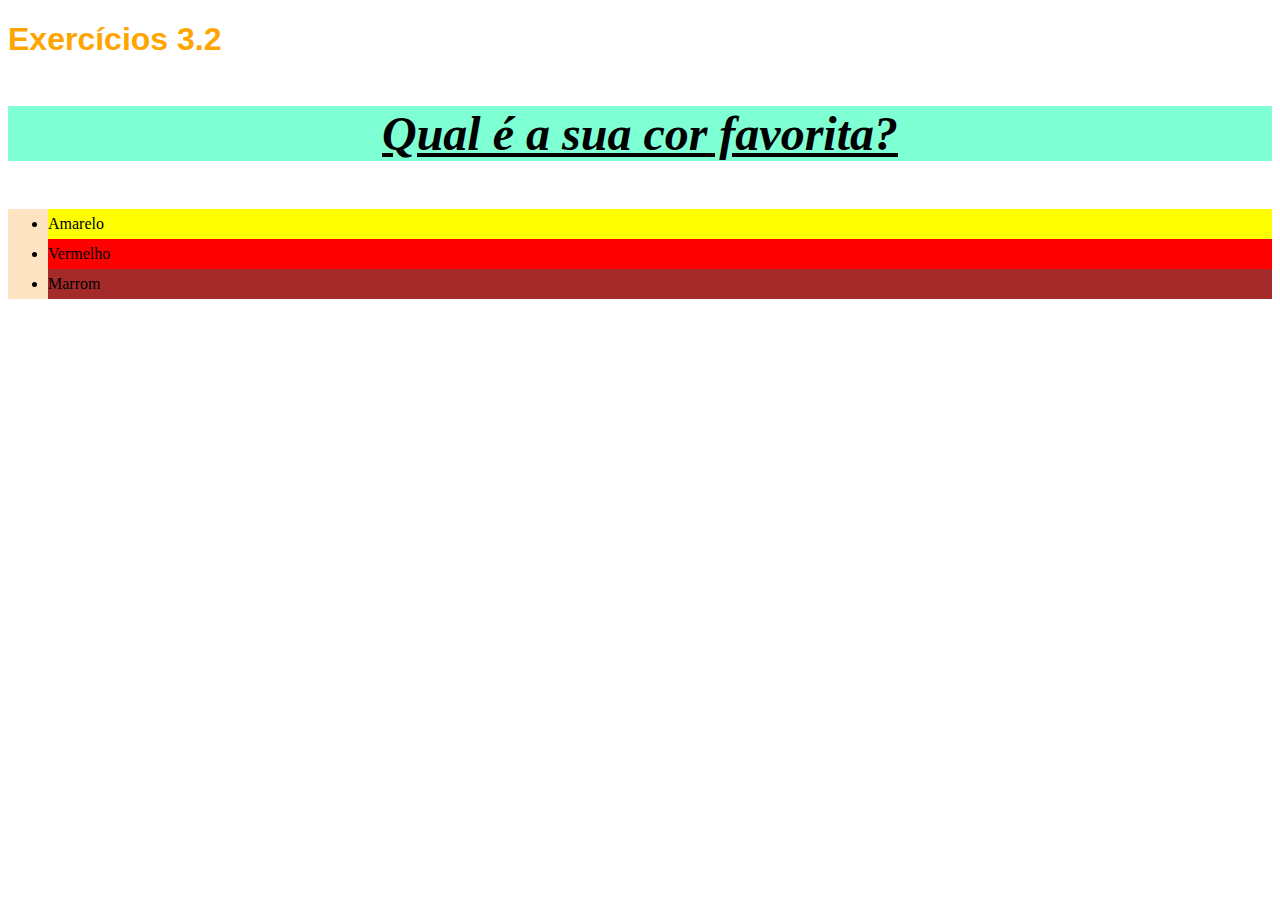
<file: fundamentos/bloco-03-introducao-a-html-e-css/dia-02-html-e-css-primeiros-passos-em-css/index.html>
<!DOCTYPE html>
<html lang="pt-br">
  <head>
    <meta charset="UTF-8">
    <title>HTML</title>
    <style>

        h1 {
            font-family: sans-serif;
            size: 65px;
            color: orange
        }

        #Lista {
            background-color: bisque;
            line-height: 30px;
        }

        .List-Paragraph-Style {
            background-color: aquamarine;
        }

        p {
            font-size: 3em;
            font-weight: 600;
            font-style: italic;
            text-align: center;
            text-decoration: underline;
        }

        body {
            font-size: 16px;
        }

        #item1 {
            background-color: yellow;
        }
        #item2 {
            background-color: red;
        }
        #item3 {
            background-color: brown;
        }
        
    </style>
  </head>
  <body>
    <h1>Exercícios 3.2</h1>
    <p class="List-Paragraph-Style">Qual é a sua cor favorita?</p>
    <ul id="Lista" class="List-Paragraph-Style">
      <li id="item1">Amarelo</li>
      <li id="item2">Vermelho</li>
      <li id="item3">Marrom</li>
    </ul>
  </body>
</html>
</file>
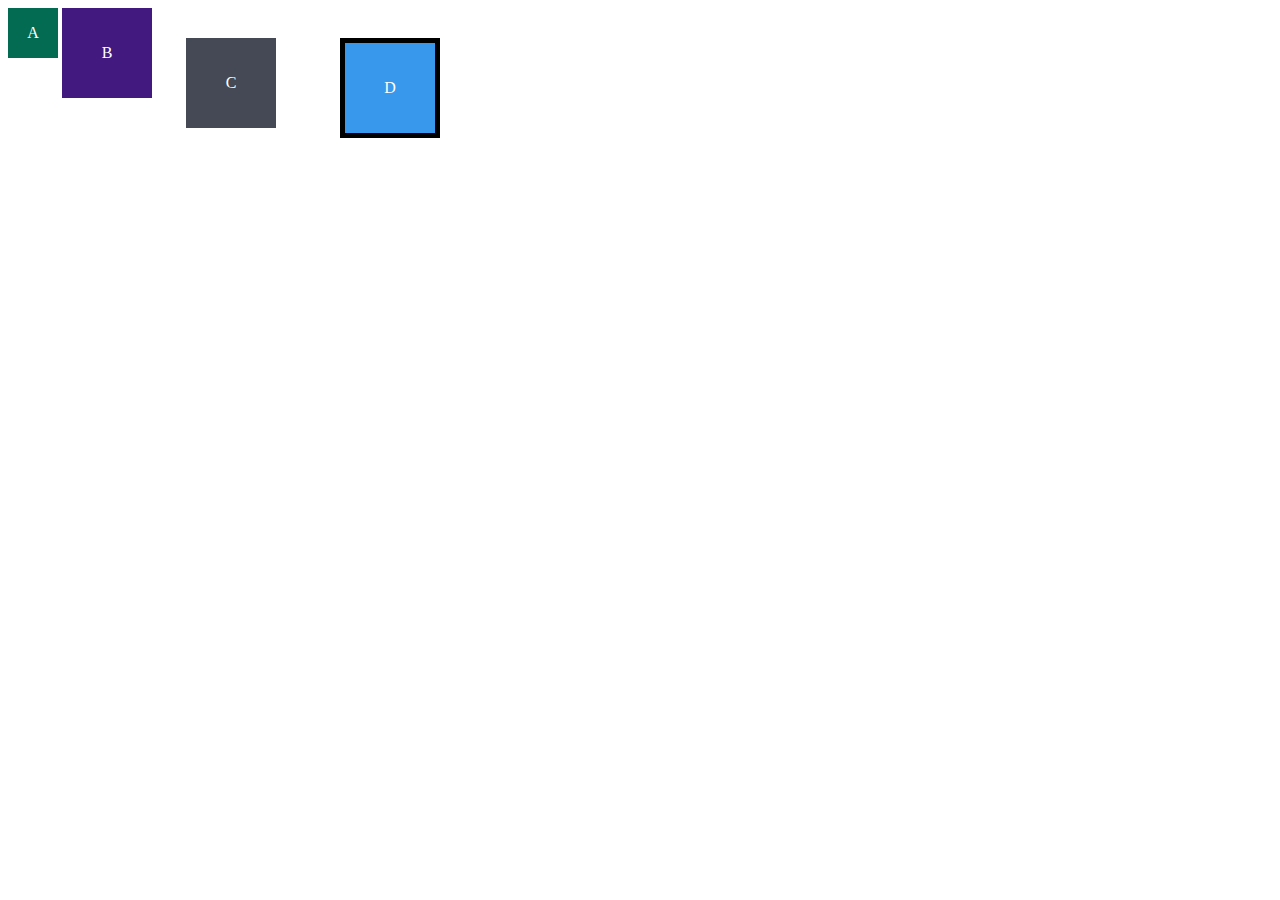
<file: fundamentos/bloco-03-introducao-a-html-e-css/dia-03-html-e-css-seletores-e-posicionamento/index.html>
<!DOCTYPE html>
<html lang="en">
<head>
  <meta charset="UTF-8">
  <meta name="viewport" content="width=device-width, initial-scale=1.0">
  <title>Exercício de Fixação: box model</title>
  <link rel="stylesheet" href="style.css">
</head>
<body>
  <div class="caixa width-and-height" style="background: #036b52">A</div>
  <div class="caixa width-and-height padding" style="background: #41197f;">B</div>
  <div class="caixa width-and-height padding margin" style="background: #444955">C</div>
  <div class="caixa width-and-height padding margin border" style="background: #3898EC">D</div>
</body>
</html>
</file>
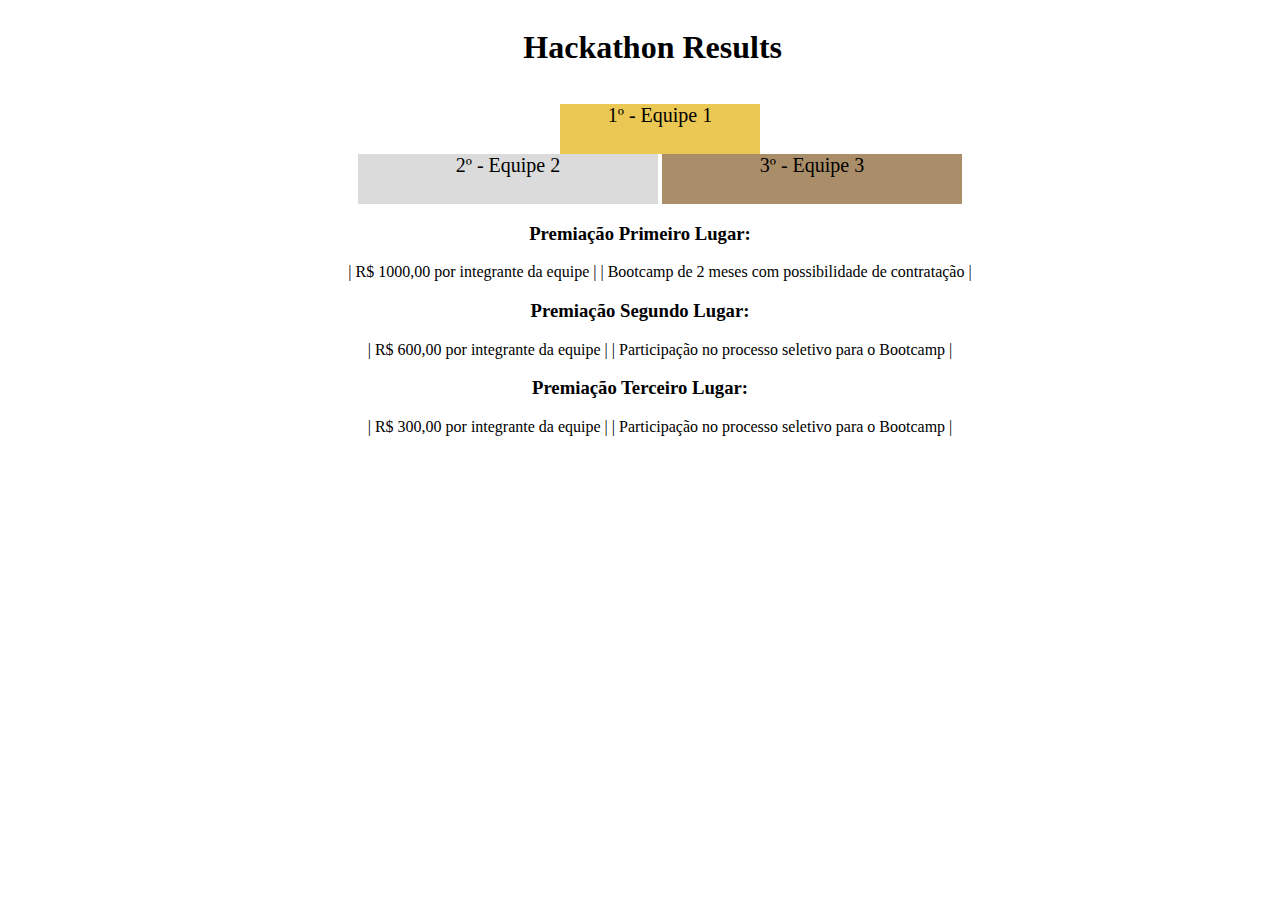
<file: fundamentos/bloco-03-introducao-a-html-e-css/dia-4-html-semantico/index.html>
<!DOCTYPE html>
<html lang="pt">
  <head>
    <meta charset="UTF-8">
    <meta name="viewport" content="width=device-width, initial-scale=1.0">
    <title>Ranking</title>
    <link rel="stylesheet" href="style.css">
  </head>
  <body>
    <header>
      <h1>Hackathon Results</h1>
    </header>
    <section>
      <ul>
        <li class="first">1º - Equipe 1</li>
        <li class="second">2º - Equipe 2</li>
        <li class="third">3º - Equipe 3</li>
      </ul>
    </section>
    <section>
      <h3>Premiação Primeiro Lugar:</h3>
      <ul>
        <li class="premiacao">| R$ 1000,00 por integrante da equipe |</li>
        <li class="premiacao">| Bootcamp de 2 meses com possibilidade de contratação |</li>
      </ul>
      <h3>Premiação Segundo Lugar:</h3>
      <ul>
        <li class="premiacao">| R$ 600,00 por integrante da equipe |</li>
        <li class="premiacao">| Participação no processo seletivo para o Bootcamp |</li>
      </ul>
      <h3>Premiação Terceiro Lugar:</h3>
      <ul>
        <li class="premiacao">| R$ 300,00 por integrante da equipe |</li>
        <li class="premiacao">| Participação no processo seletivo para o Bootcamp |</li>
      </ul>
    </section>
  </body>
</html>
</file>
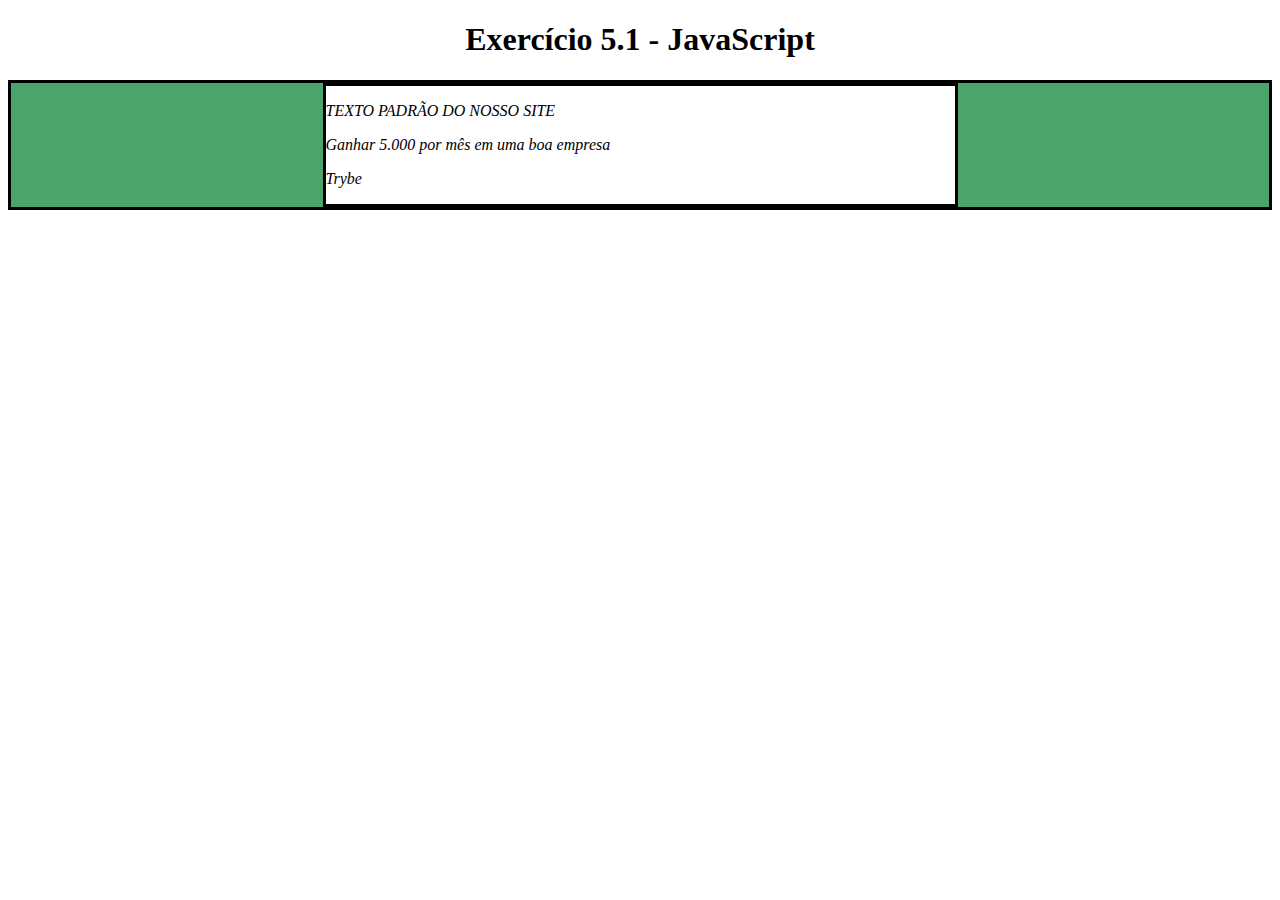
<file: fundamentos/bloco-5-javascript-dom-eventos-e-web-storage/dia-1-javascript-dom-e-seletores/index.html>
<!DOCTYPE html>
<html>
  <head>
    <meta charset="UTF-8" />
    <meta name="viewport" content="width=device-width" />
    <link rel="stylesheet" href="style.css">
    <title>Exercício 5.1</title>
  </head>
  <body>
    <header> 
      <h1 class="title">Exercício 5.1 - JavaEscripito </h1>
    </header>    
    <main class="main-content">
      <section class="center-content">
        <p>Texto padrão do nosso site</p>
        <p>-----</p>
        <p>Trybe</p>
      </section>
    </main>
    <script src="script.js">
        /*
        Aqui você vai modificar os elementos já existentes utilizando apenas as funções:
        - document.getElementById()
        - document.getElementsByClassName()
        - document.getElementsByTagName()
 Crie e execute uma função que mude o texto na tag `<p>-----</p>`, para uma descrição de como você se vê daqui a 2 anos. (Não gaste tempo pensando no texto e sim realizando o exercício)
 Crie e execute uma função que mude a cor do quadrado amarelo para o verde da Trybe (rgb(76,164,109)).
 Crie e execute uma função que mude a cor do quadrado vermelho para branco.
 Crie e execute uma função que corrija o texto da tag <h1>.
 Crie e execute uma função que modifique todo o texto da tag <p> para maiúsculo.
 Crie e execute uma função que exiba o conteúdo de todas as tags <p> no console.
        */
    </script>
  </body>
</html>
</file>
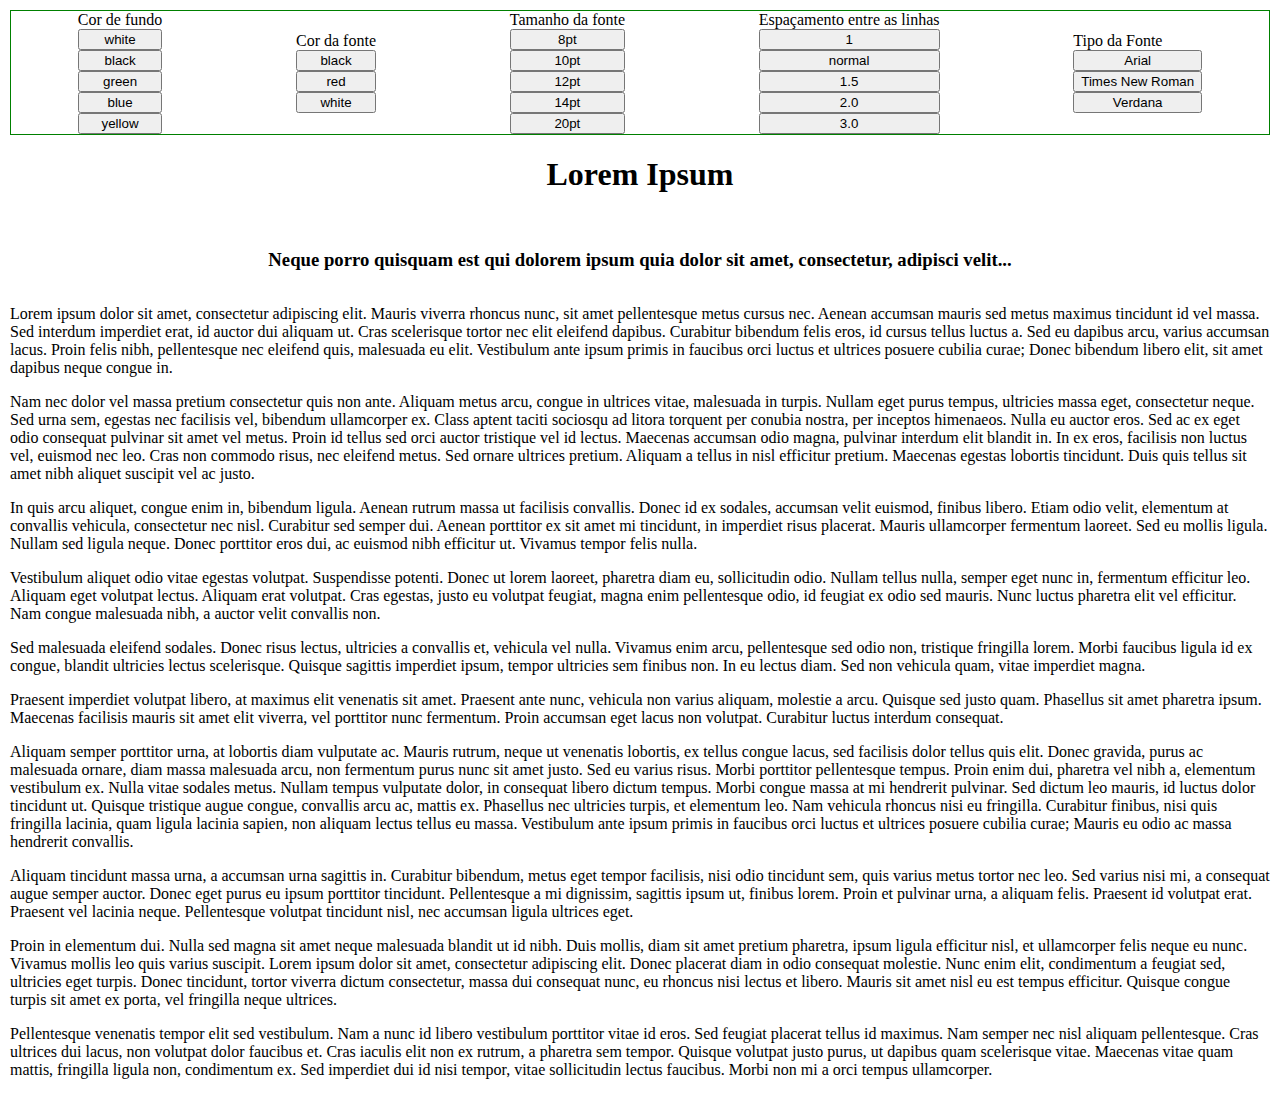
<file: fundamentos/bloco-5-javascript-dom-eventos-e-web-storage/dia-4-javascript-web-storage/index.html>
<!DOCTYPE html>
<html lang="pt-br">
  <head>
    <meta charset="UTF-8"/>
    <meta name="viewport" content="width=device-width, initial-scale=1.0">
    <meta http-equiv="X-UA-Compatible" content="ie=edge">
    <title>Leitor</title>
    <link rel="stylesheet" href="style.css">
    <script src="script.js"></script>
  </head>
  <body>
    <section class="preferences">
      <section id="background-color" class="options">
        <span>Cor de fundo</span>
        <button>white</button>
        <button>black</button>
        <button>green</button>
        <button>blue</button>
        <button>yellow</button>
      </section>
      <section id="font-color" class="options">
        <span>Cor da fonte</span>
        <button>black</button>
        <button>red</button>
        <button>white</button>
      </section>
      <section id="font-size" class="options">
        <span>Tamanho da fonte</span>
        <button>8pt</button>
        <button>10pt</button>
        <button>12pt</button>
        <button>14pt</button>
        <button>20pt</button>
      </section>
      <section id="line-height" class="options">
        <span>Espaçamento entre as linhas</span>
        <button>1</button>
        <button>normal</button>
        <button>1.5</button>
        <button>2.0</button>
        <button>3.0</button>
      </section>
      <section id="font-family" class="options">
        <span>Tipo da Fonte</span>
        <button>Arial</button>
        <button>Times New Roman</button>
        <button>Verdana</button>
      </section>
    </section>
    <main>
      <section class="title">
        <h1>Lorem Ipsum</h1>
      </section>
      <section class="description">
        <h3>Neque porro quisquam est qui dolorem ipsum quia dolor sit amet, consectetur, adipisci velit...</h3>
      </section>
      <article class="content">
        <p class="paragraph">
          Lorem ipsum dolor sit amet, consectetur adipiscing elit. Mauris viverra rhoncus nunc, sit amet pellentesque metus cursus nec. Aenean accumsan mauris sed metus maximus tincidunt id vel massa. Sed interdum imperdiet erat, id auctor dui aliquam ut. Cras scelerisque tortor nec elit eleifend dapibus. Curabitur bibendum felis eros, id cursus tellus luctus a. Sed eu dapibus arcu, varius accumsan lacus. Proin felis nibh, pellentesque nec eleifend quis, malesuada eu elit. Vestibulum ante ipsum primis in faucibus orci luctus et ultrices posuere cubilia curae; Donec bibendum libero elit, sit amet dapibus neque congue in.
        </p>
        <p class="paragraph">
          Nam nec dolor vel massa pretium consectetur quis non ante. Aliquam metus arcu, congue in ultrices vitae, malesuada in turpis. Nullam eget purus tempus, ultricies massa eget, consectetur neque. Sed urna sem, egestas nec facilisis vel, bibendum ullamcorper ex. Class aptent taciti sociosqu ad litora torquent per conubia nostra, per inceptos himenaeos. Nulla eu auctor eros. Sed ac ex eget odio consequat pulvinar sit amet vel metus. Proin id tellus sed orci auctor tristique vel id lectus. Maecenas accumsan odio magna, pulvinar interdum elit blandit in. In ex eros, facilisis non luctus vel, euismod nec leo. Cras non commodo risus, nec eleifend metus. Sed ornare ultrices pretium. Aliquam a tellus in nisl efficitur pretium. Maecenas egestas lobortis tincidunt. Duis quis tellus sit amet nibh aliquet suscipit vel ac justo.
        </p>
        <p class="paragraph">
          In quis arcu aliquet, congue enim in, bibendum ligula. Aenean rutrum massa ut facilisis convallis. Donec id ex sodales, accumsan velit euismod, finibus libero. Etiam odio velit, elementum at convallis vehicula, consectetur nec nisl. Curabitur sed semper dui. Aenean porttitor ex sit amet mi tincidunt, in imperdiet risus placerat. Mauris ullamcorper fermentum laoreet. Sed eu mollis ligula. Nullam sed ligula neque. Donec porttitor eros dui, ac euismod nibh efficitur ut. Vivamus tempor felis nulla.          
        </p>
        <p class="paragraph">
          Vestibulum aliquet odio vitae egestas volutpat. Suspendisse potenti. Donec ut lorem laoreet, pharetra diam eu, sollicitudin odio. Nullam tellus nulla, semper eget nunc in, fermentum efficitur leo. Aliquam eget volutpat lectus. Aliquam erat volutpat. Cras egestas, justo eu volutpat feugiat, magna enim pellentesque odio, id feugiat ex odio sed mauris. Nunc luctus pharetra elit vel efficitur. Nam congue malesuada nibh, a auctor velit convallis non.          
        </p>
        <p class="paragraph">
          Sed malesuada eleifend sodales. Donec risus lectus, ultricies a convallis et, vehicula vel nulla. Vivamus enim arcu, pellentesque sed odio non, tristique fringilla lorem. Morbi faucibus ligula id ex congue, blandit ultricies lectus scelerisque. Quisque sagittis imperdiet ipsum, tempor ultricies sem finibus non. In eu lectus diam. Sed non vehicula quam, vitae imperdiet magna.          
        </p>
        <p class="paragraph">
          Praesent imperdiet volutpat libero, at maximus elit venenatis sit amet. Praesent ante nunc, vehicula non varius aliquam, molestie a arcu. Quisque sed justo quam. Phasellus sit amet pharetra ipsum. Maecenas facilisis mauris sit amet elit viverra, vel porttitor nunc fermentum. Proin accumsan eget lacus non volutpat. Curabitur luctus interdum consequat.          
        </p>
        <p class="paragraph">
          Aliquam semper porttitor urna, at lobortis diam vulputate ac. Mauris rutrum, neque ut venenatis lobortis, ex tellus congue lacus, sed facilisis dolor tellus quis elit. Donec gravida, purus ac malesuada ornare, diam massa malesuada arcu, non fermentum purus nunc sit amet justo. Sed eu varius risus. Morbi porttitor pellentesque tempus. Proin enim dui, pharetra vel nibh a, elementum vestibulum ex. Nulla vitae sodales metus. Nullam tempus vulputate dolor, in consequat libero dictum tempus. Morbi congue massa at mi hendrerit pulvinar. Sed dictum leo mauris, id luctus dolor tincidunt ut. Quisque tristique augue congue, convallis arcu ac, mattis ex. Phasellus nec ultricies turpis, et elementum leo. Nam vehicula rhoncus nisi eu fringilla. Curabitur finibus, nisi quis fringilla lacinia, quam ligula lacinia sapien, non aliquam lectus tellus eu massa. Vestibulum ante ipsum primis in faucibus orci luctus et ultrices posuere cubilia curae; Mauris eu odio ac massa hendrerit convallis.          
        </p>
        <p class="paragraph">
          Aliquam tincidunt massa urna, a accumsan urna sagittis in. Curabitur bibendum, metus eget tempor facilisis, nisi odio tincidunt sem, quis varius metus tortor nec leo. Sed varius nisi mi, a consequat augue semper auctor. Donec eget purus eu ipsum porttitor tincidunt. Pellentesque a mi dignissim, sagittis ipsum ut, finibus lorem. Proin et pulvinar urna, a aliquam felis. Praesent id volutpat erat. Praesent vel lacinia neque. Pellentesque volutpat tincidunt nisl, nec accumsan ligula ultrices eget.          
        </p>
        <p class="paragraph">
          Proin in elementum dui. Nulla sed magna sit amet neque malesuada blandit ut id nibh. Duis mollis, diam sit amet pretium pharetra, ipsum ligula efficitur nisl, et ullamcorper felis neque eu nunc. Vivamus mollis leo quis varius suscipit. Lorem ipsum dolor sit amet, consectetur adipiscing elit. Donec placerat diam in odio consequat molestie. Nunc enim elit, condimentum a feugiat sed, ultricies eget turpis. Donec tincidunt, tortor viverra dictum consectetur, massa dui consequat nunc, eu rhoncus nisi lectus et libero. Mauris sit amet nisl eu est tempus efficitur. Quisque congue turpis sit amet ex porta, vel fringilla neque ultrices.
        </p>
        <p class="paragraph">
          Pellentesque venenatis tempor elit sed vestibulum. Nam a nunc id libero vestibulum porttitor vitae id eros. Sed feugiat placerat tellus id maximus. Nam semper nec nisl aliquam pellentesque. Cras ultrices dui lacus, non volutpat dolor faucibus et. Cras iaculis elit non ex rutrum, a pharetra sem tempor. Quisque volutpat justo purus, ut dapibus quam scelerisque vitae. Maecenas vitae quam mattis, fringilla ligula non, condimentum ex. Sed imperdiet dui id nisi tempor, vitae sollicitudin lectus faucibus. Morbi non mi a orci tempus ullamcorper.
        </p>
      </article>
    </main>
  </body>
</html>
</file>
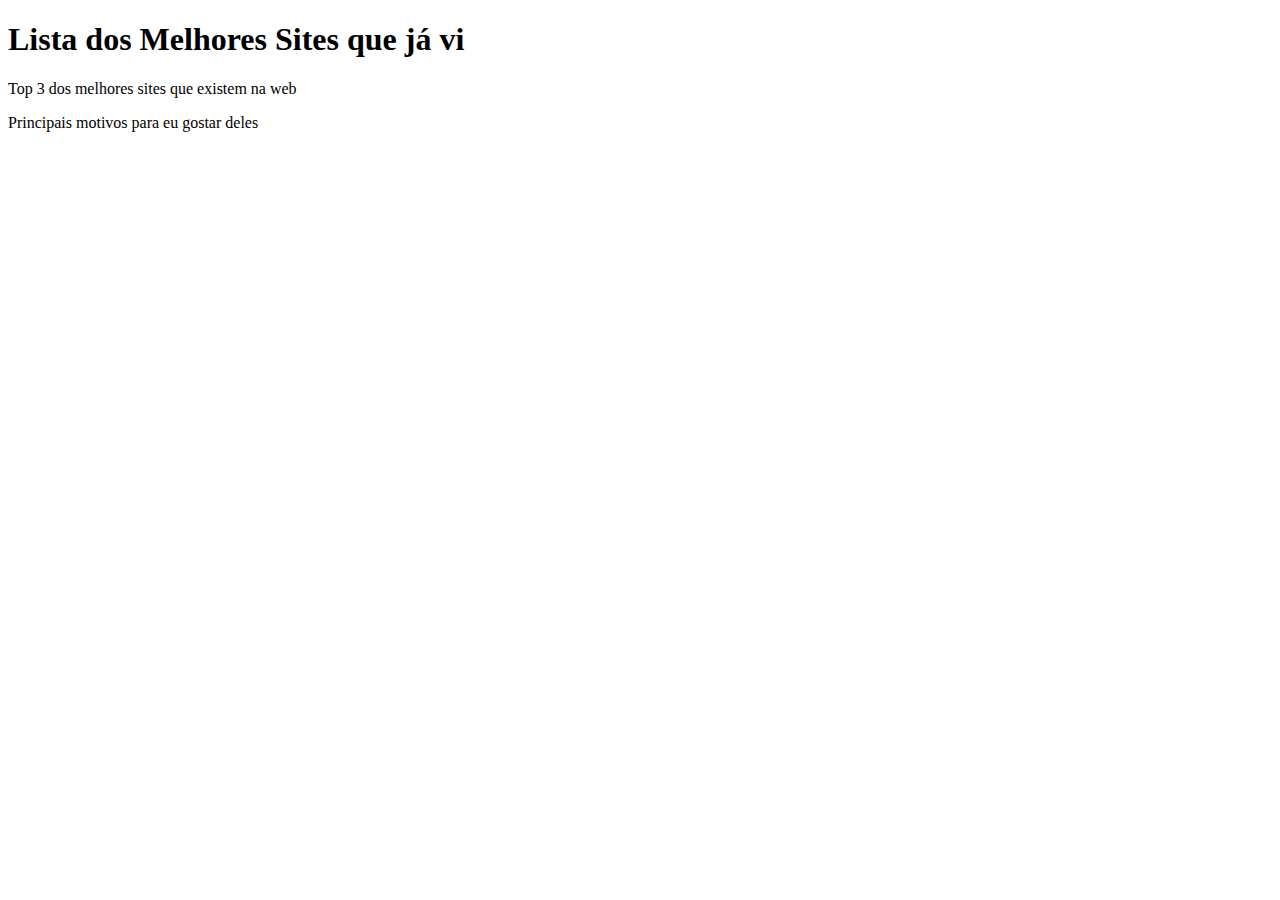
<file: fundamentos/bloco-03-introducao-a-html-e-css/dia-03-html-e-css-seletores-e-posicionamento/exercicio-3/index.html>
<!DOCTYPE html>
<html lang="pt-br">
  <head>
    <meta charset="UTF-8">
    <title>Agrupando Seletores</title>
    <link rel="stylesheet" href="style.css">
  </head>
  <body>
    <h1>Lista dos Melhores Sites que já vi</h1>
    <p>Top 3 dos melhores sites que existem na web</p>
    <p>Principais motivos para eu gostar deles</p>
  </body>
</html>
</file>
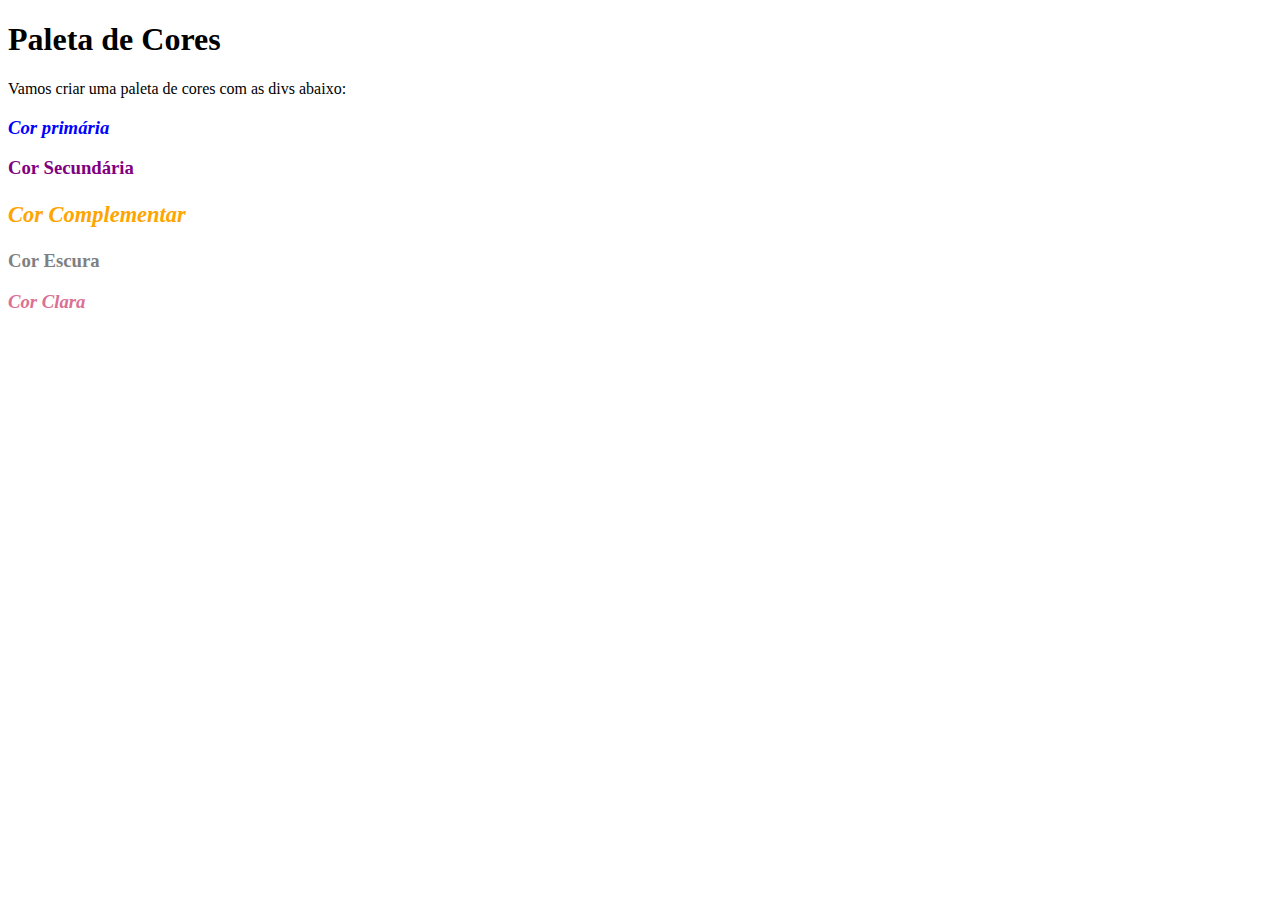
<file: fundamentos/bloco-03-introducao-a-html-e-css/dia-03-html-e-css-seletores-e-posicionamento/exercicio-4/index.html>
<!DOCTYPE html>
<html lang="pt-br">
<head>
  <meta charset="UTF-8">
  <title>Pseudoclasses</title>
  <link rel="stylesheet" href="style.css">
</head>
<body>
  <h1>Paleta de Cores</h1>
  <p>Vamos criar uma paleta de cores com as divs abaixo:</p>
  <div class="div1">
    <h3 class="h3-1">Cor primária</h3>
  </div>
  <div class="div2">
    <h3 class="h3-2">Cor Secundária</h3>
  </div>
  <div class="div3">
    <h3 class="h3-3">Cor Complementar</h3>
  </div>
  <div class="div4">
    <h3 class="h3-4">Cor Escura</h3>
  </div>
  <div class="div5">
    <h3 class="h3-5">Cor Clara</h3>
  </div>
</body>
</html>
</file>
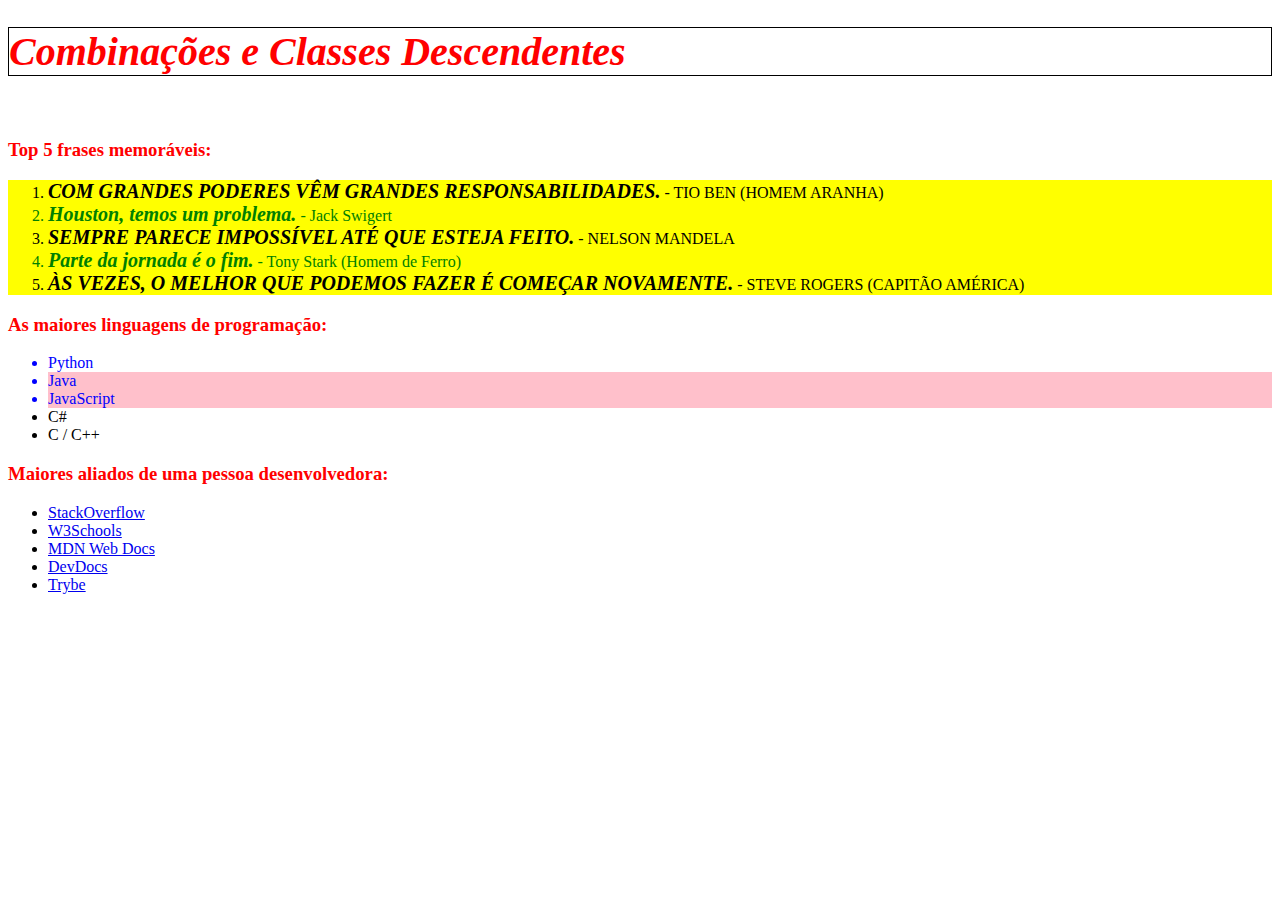
<file: fundamentos/bloco-03-introducao-a-html-e-css/dia-03-html-e-css-seletores-e-posicionamento/exercicio-5/index.html>
<!DOCTYPE html>
<html lang="pt-br">
  <head>
    <meta charset="UTF-8">
    <link rel="stylesheet" href="style.css">
    <title>#GoTrybe</title>
  </head>
  <body>
    <h1 class="italico"><em>Combinações e Classes Descendentes</em></h1>
    <br />
    <h3>Top 5 frases memoráveis:</h3>
    <ol>
      <li class="impar"><em>Com grandes poderes vêm grandes responsabilidades.</em> - Tio Ben (Homem Aranha)</li>
      <li class="par"><em>Houston, temos um problema.</em> - Jack Swigert</li>
      <li class="impar"><em>Sempre parece impossível até que esteja feito.</em> - Nelson Mandela</li>
      <li class="par"><em>Parte da jornada é o fim.</em> - Tony Stark (Homem de Ferro)</li>
      <li class="impar"><em>Às vezes, o melhor que podemos fazer é começar novamente.</em> - Steve Rogers (Capitão América)</li>
    </ol>
    <h3>As maiores linguagens de programação:</h3>
    <ul>
      <li class="azul">Python</li>
      <li class="azul" id="java">Java</li>
      <li class="azul" id="java">JavaScript</li>
      <li>C#</li>
      <li>C / C++</li>
    </ul>
    <h3>Maiores aliados de uma pessoa desenvolvedora:</h3>
    <ul>
      <li>
        <a href="https://pt.stackoverflow.com/" target="_blank" id="stack">StackOverflow</a>
      </li>
      <li>
        <a href="https://www.w3schools.com/" target="_blank" id="W3">W3Schools</a>
      </li>
      <li>
        <a href="https://developer.mozilla.org/pt-BR/" target="_blank" id="MDN">MDN Web Docs</a>
      </li>
      <li>
        <a href="https://devdocs.io/" target="_blank" id="DevDocs">DevDocs</a>
      </li>
      <li>
        <a href="https://app.betrybe.com/" target="_blank" id="Trybe">Trybe</a>
      </li>
    </ul>
  </body>
</html>
</file>
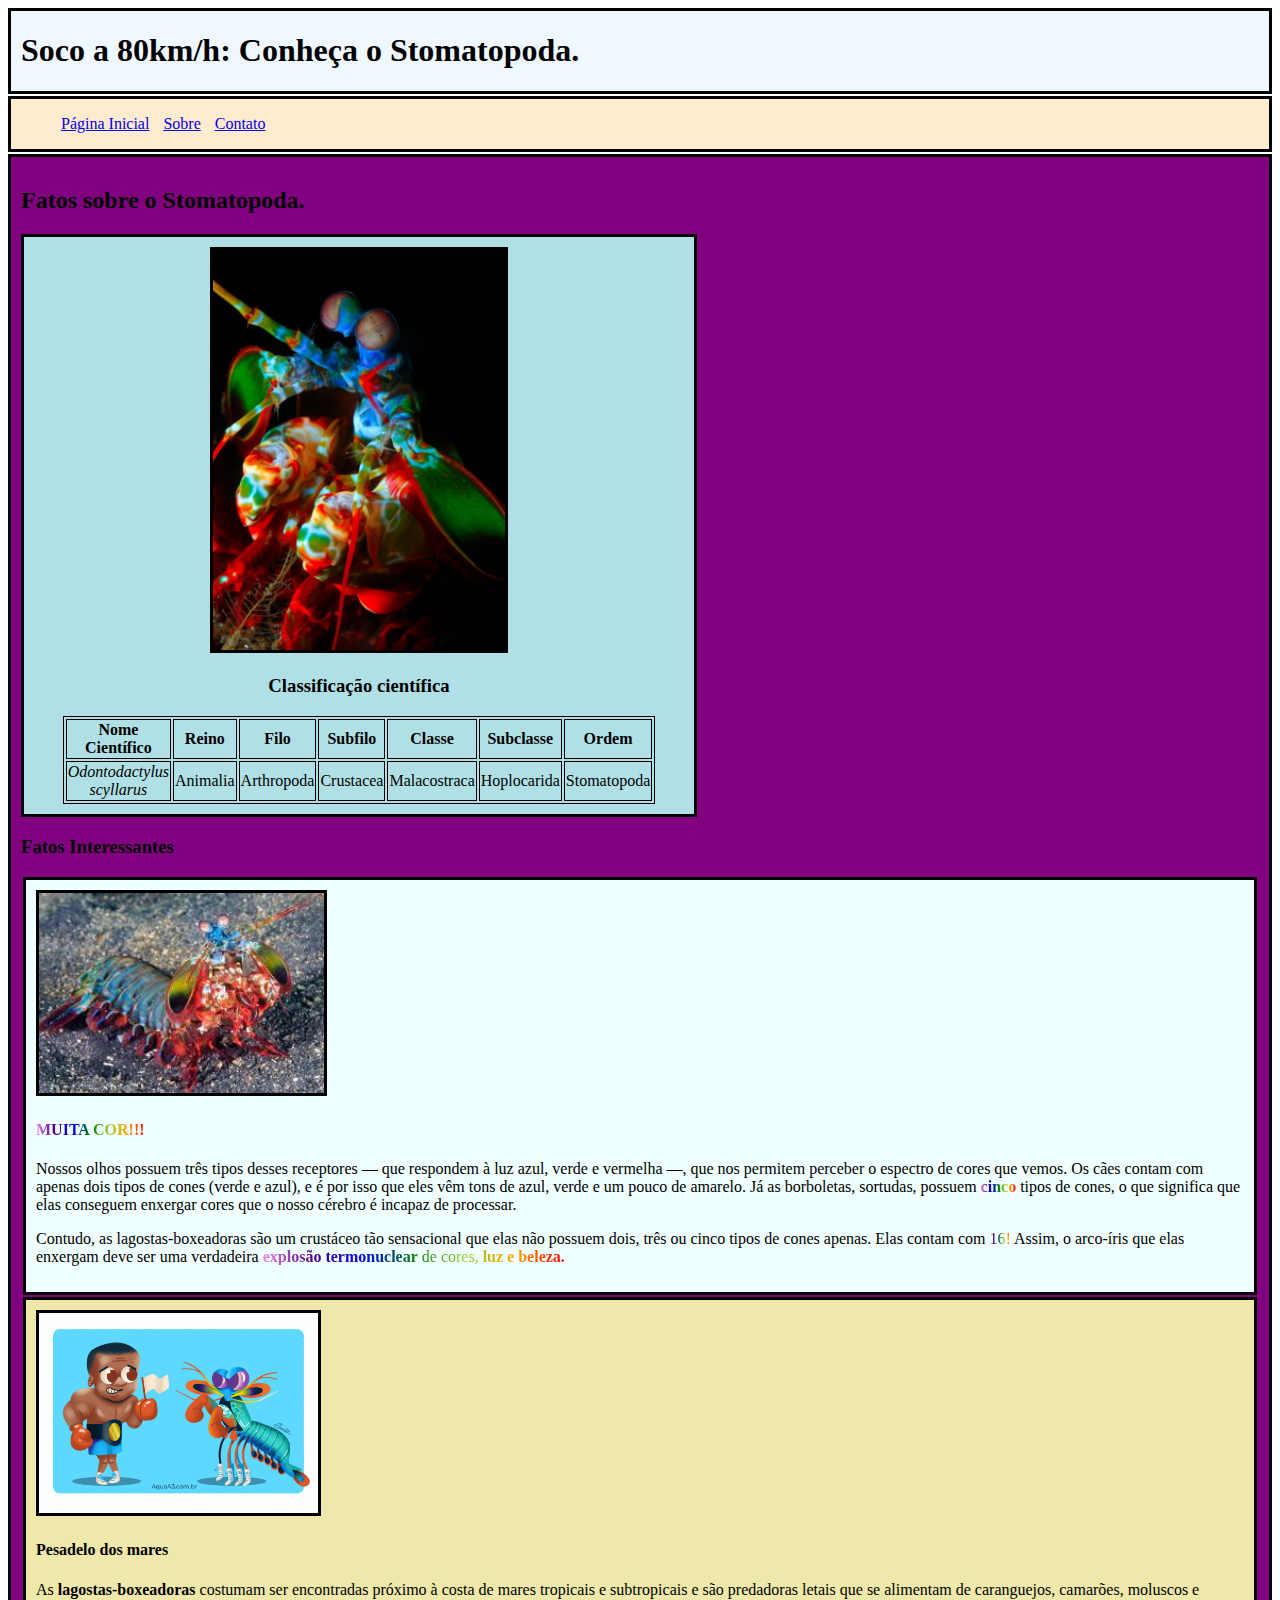
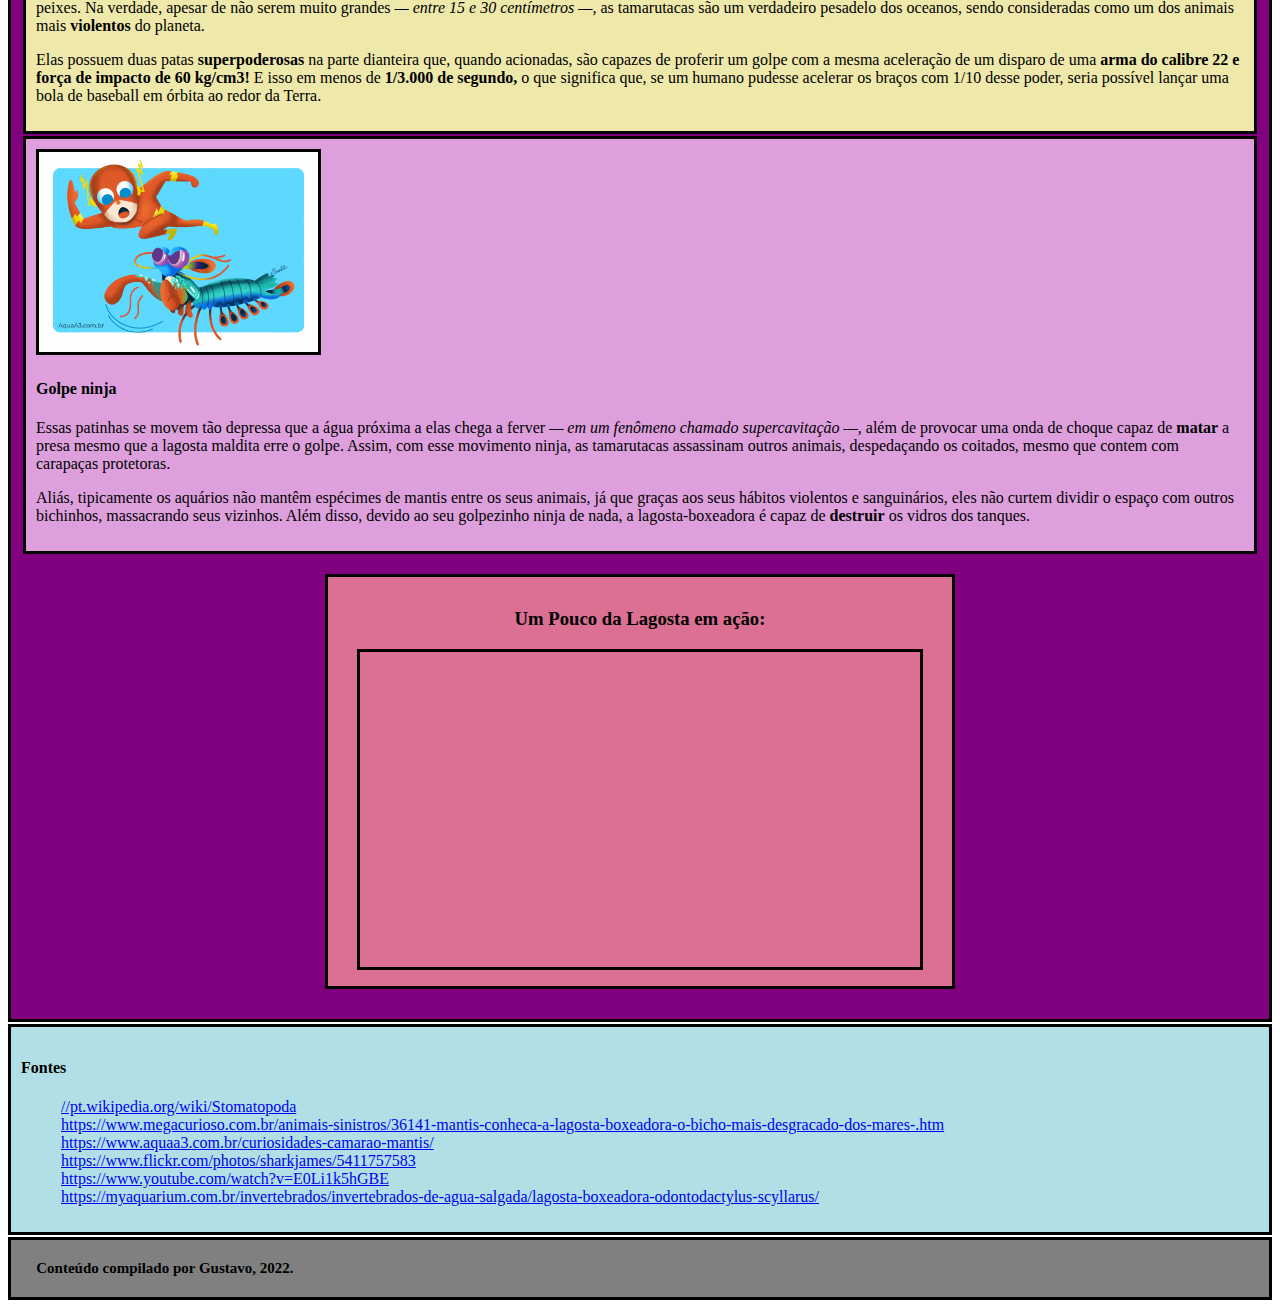
<file: fundamentos/bloco-03-introducao-a-html-e-css/dia-4-html-semantico/exercicio-2/index.html>
<!DOCTYPE html>
<html>
  <head>
    <meta charset="UTF-8" />
    <meta name="viewport" content="width=device-width" />
    <title>Stomatopoda</title>
    <link rel="stylesheet" href="style.css">
  </head>
  
  <body>
    
    <header id="header">
        <h1 id="titulo">Soco a 80km/h: Conheça o Stomatopoda.</h1>
    </header>
    
    <nav id="nav">
       <ul>
        <li class="links"><a href="#artigo">Página Inicial</a></li>
        <li class="links"><a href="#subtitulo-sessao-2">Sobre</a></li>
        <li class="links"><a href="#rodape">Contato</a></li>
       </ul>
    </nav>
    
    <article id="artigo">
        <h2 id="subtitulo-artigo">Fatos sobre o Stomatopoda.</h2>
        
        <section id="sessao1">
            <img src="lagosta-boxeadora.jpg" id="imagem1">
            <h3 id="subtitulo-sessao-1">Classificação científica</h3>
            <table id="table">
                <tr>
                  <th>Nome Científico </th>
                  <th>Reino</th>
                  <th>Filo</th>
                  <th>Subfilo</th>
                  <th>Classe</th>
                  <th>Subclasse</th>
                  <th>Ordem</th>
                </tr>
                <tr>
                  <td><i>Odontodactylus scyllarus</i></td>
                  <td>Animalia</td>
                  <td>Arthropoda</td>
                  <td>Crustacea</td>
                  <td>Malacostraca</td>
                  <td>Hoplocarida</td>
                  <td>Stomatopoda</td>
                </tr>
              </table>
        </section>
        
        <h3 id="subtitulo-sessao-2">Fatos Interessantes</h4>
        
        <section id="sessao2">
            <img src="download.jpeg" id="imagem2">
            <h4 id="subtitulo-sessao-2">
                <span class="colorido">MUITA COR!!!</span>
            </h4>
            <p>
                Nossos olhos possuem três tipos desses receptores — que respondem à luz azul, verde e vermelha —, que nos permitem perceber o espectro de cores que vemos. Os cães contam com apenas dois tipos de cones (verde e azul), e é por isso que eles vêm tons de azul, verde e um pouco de amarelo. Já as borboletas, sortudas, possuem <span class="colorido"><b>cinco</b></span> tipos de cones, o que significa que elas conseguem enxergar cores que o nosso cérebro é incapaz de processar.
            </p>
            <p>
                Contudo, as lagostas-boxeadoras são um crustáceo tão sensacional que elas não possuem dois, três ou cinco tipos de cones apenas. Elas contam com <span class="colorido">16!</span> Assim, o arco-íris que elas enxergam deve ser uma verdadeira <span class="colorido"><b>explosão termonuclear</b> de cores, <b>luz e beleza.</b></span>
            </p>
        </section>
        <section id="sessao3">
            <img src="animal-mais-forte-mundo-1024x734.png" id="imagem3">
            <h4 id="subtitulo-sessao-3">
                <b>Pesadelo dos mares</b>
            </h4>
            <p>
                As <b>lagostas-boxeadoras</b> costumam ser encontradas próximo à costa de mares tropicais e subtropicais e são predadoras letais que se alimentam de caranguejos, camarões, moluscos e peixes. Na verdade, apesar de não serem muito grandes <i>— entre 15 e 30 centímetros —,</i> as tamarutacas são um verdadeiro pesadelo dos oceanos, sendo consideradas como um dos animais mais <b>violentos</b> do planeta.
            </p>
            <p>
                Elas possuem duas patas <b>superpoderosas</b> na parte dianteira que, quando acionadas, são capazes de proferir um golpe com a mesma aceleração de um disparo de uma <b>arma do calibre 22 e força de impacto de 60 kg/cm3!</b> E isso em menos de <b>1/3.000 de segundo,</b> o que significa que, se um humano pudesse acelerar os braços com 1/10 desse poder, seria possível lançar uma bola de baseball em órbita ao redor da Terra.
            </p>
        </section>
        <section id="sessao4">
            <img src="Animal-mais-rapido-1024x734.png" id="imagem4">
            <h4 id="subtitulo-sessao-4">
                <b>Golpe ninja</b>
            </h4>
            <p>
                Essas patinhas se movem tão depressa que a água próxima a elas chega a ferver <i>— em um fenômeno chamado supercavitação —,</i> além de provocar uma onda de choque capaz de <b>matar</b> a presa mesmo que a lagosta maldita erre o golpe. Assim, com esse movimento ninja, as tamarutacas assassinam outros animais, despedaçando os coitados, mesmo que contem com carapaças protetoras.
            </p>
            <p>
                Aliás, tipicamente os aquários não mantêm espécimes de mantis entre os seus animais, já que graças aos seus hábitos violentos e sanguinários, eles não curtem dividir o espaço com outros bichinhos, massacrando seus vizinhos. Além disso, devido ao seu golpezinho ninja de nada, a lagosta-boxeadora é capaz de <b>destruir</b> os vidros dos tanques.
            </p>
        </section>
        <section id="sessao5">
            <h3>Um Pouco da Lagosta em ação:</h3>
            <iframe width="560" height="315" src="https://www.youtube.com/embed/E0Li1k5hGBE" title="YouTube video player" frameborder="0" allow="accelerometer; autoplay; clipboard-write; encrypted-media; gyroscope; picture-in-picture" allowfullscreen id="video"></iframe>
        </section>
    </article>

    <aside id="barra-lateral">
        <h4>Fontes</h4>
        <ul>
            <li class="fontes"><a href="//pt.wikipedia.org/wiki/Stomatopoda" target="_blank">//pt.wikipedia.org/wiki/Stomatopoda</a></li>
            <li class="fontes"><a href="https://www.megacurioso.com.br/animais-sinistros/36141-mantis-conheca-a-lagosta-boxeadora-o-bicho-mais-desgracado-dos-mares-.htm" target="_blank">https://www.megacurioso.com.br/animais-sinistros/36141-mantis-conheca-a-lagosta-boxeadora-o-bicho-mais-desgracado-dos-mares-.htm</a></li>
            <li class="fontes"><a href="https://www.aquaa3.com.br/curiosidades-camarao-mantis/" target="_blank">https://www.aquaa3.com.br/curiosidades-camarao-mantis/</a></li>
            <li class="fontes"><a href="https://www.flickr.com/photos/sharkjames/5411757583" target="_blank">https://www.flickr.com/photos/sharkjames/5411757583</a></li>
            <li class="fontes"><a href="https://www.youtube.com/watch?v=E0Li1k5hGBE" target="_blank">https://www.youtube.com/watch?v=E0Li1k5hGBE</a></li>
            <li class="fontes"><a href="https://myaquarium.com.br/invertebrados/invertebrados-de-agua-salgada/lagosta-boxeadora-odontodactylus-scyllarus/" target="_blank">https://myaquarium.com.br/invertebrados/invertebrados-de-agua-salgada/lagosta-boxeadora-odontodactylus-scyllarus/</a></li>
        </ul>
    </aside>

    <footer id="rodape">
        <h4>Conteúdo compilado por Gustavo, 2022.</h4>
    </footer>

  </body>

</html>
</file>
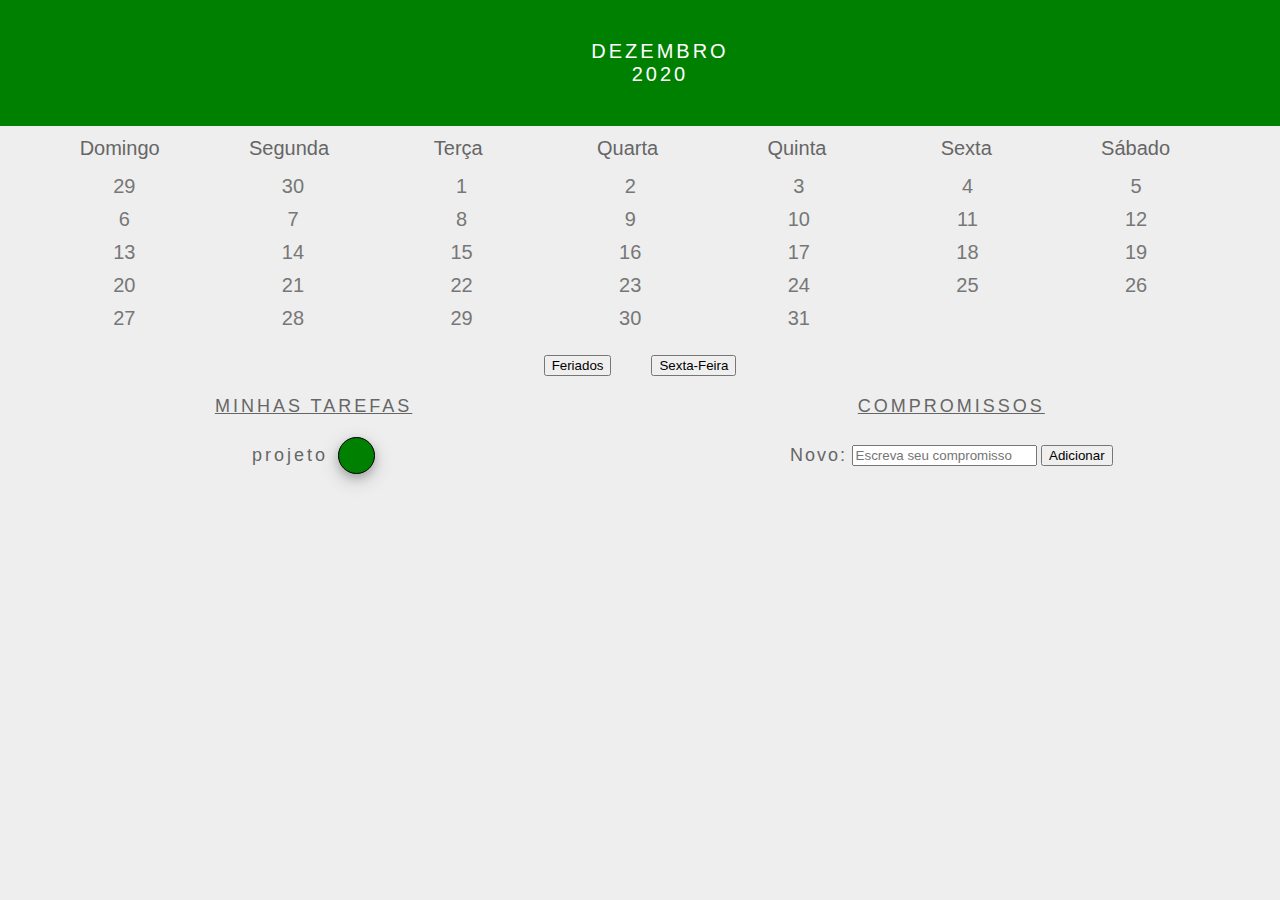
<file: fundamentos/bloco-5-javascript-dom-eventos-e-web-storage/dia-3-javascript-eventos/Exercicios/index.html>
<!DOCTYPE html>
<html>
  <head>
    <link rel="stylesheet" href="style.css">
    <meta charset="UTF-8" />
    <meta name="viewport" content="width=device-width" />
    <title>Calendar</title>
  </head>
  <body>
    <header class="month-container">
      <ul>
        <li id="month">Dezembro</li>
        <li id="year">2020</li>
      </ul>
    </header>
    <div class="week-days-container">
      <ul class="week-days">
      </ul>
    </div>
    <div class="days-container">
      <ul id="days">
      </ul>
    </div>
    <div class="buttons-container">
    </div>
    <section class="tasks-container">
      <div class="my-tasks">
        <h3>MINHAS TAREFAS</h3>
      </div>
      <div class="input-container">
        <h3>COMPROMISSOS</h3>
        <label for="task-input">Novo:</label>
        <input type="text"
          id="task-input"
          placeholder="Escreva seu compromisso"
        >
        <button id="btn-add">Adicionar</button>
      </div>
      <div class="task-list-container">
        <ul class="task-list">
        </ul>
      </div>
    </section>
    <script src="script.js"></script>
  </body>
</html>
</file>
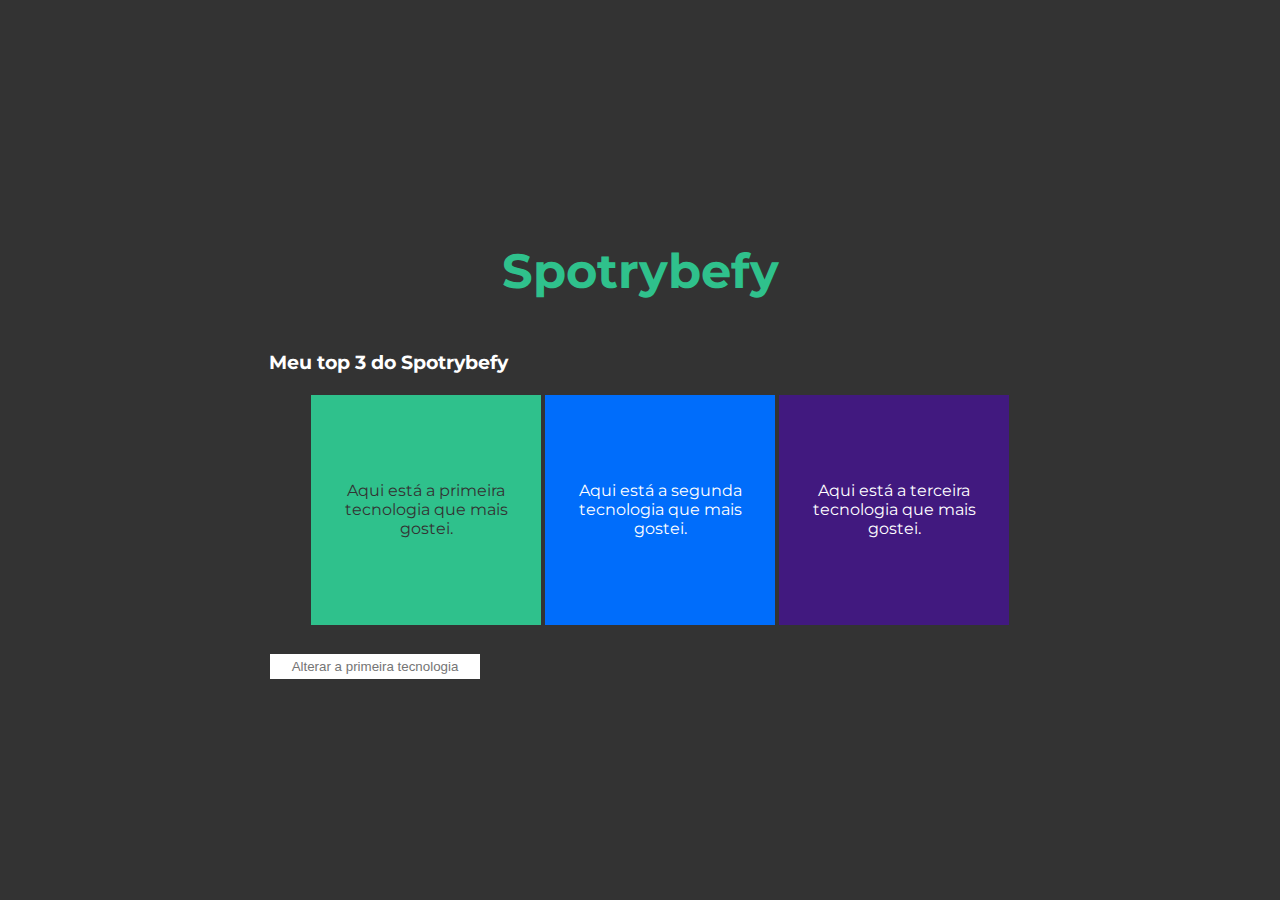
<file: fundamentos/bloco-5-javascript-dom-eventos-e-web-storage/dia-3-javascript-eventos/Para Fixar/index.html>
<!DOCTYPE html>
<html lang="pt-br">
  <head>
  <meta charset="UTF-8">
  <title>addEventListener</title>
  <link rel="preconnect" href="https://fonts.gstatic.com">
  <link href="https://fonts.googleapis.com/css2?family=Montserrat:wght@400;900&display=swap" rel="stylesheet">
  <link rel="stylesheet" href="style.css">
  </head>
  <body>
    <header>
      <h1>Spotrybefy</h1>
    </header>
    <main>
      <h3 id="my-spotrybefy">Meu top 3 do Spotrybefy</h3>
      <ul class="container">
        <li class="tech" id="first-li">Aqui está a primeira tecnologia que mais gostei.</li>
        <li id="second-li">Aqui está a segunda tecnologia que mais gostei.</li>
        <li id="third-li">Aqui está a terceira tecnologia que mais gostei.</li>
      </ul>
      <input type="text" id="input" placeholder="Alterar a primeira tecnologia">
    </main>
    <script src="main.js"></script>
  </body>
</html>
</file>
<file: fundamentos/bloco-03-introducao-a-html-e-css/dia-03-html-e-css-seletores-e-posicionamento/style.css>
.caixa {
    color: white;
    display: inline-block;
    line-height: 50px;
    text-align: center;
    vertical-align: top;
  }
  
  .width-and-height {
    height: 50px;
    width: 50px;
  }
  
  /* insira na classe abaixo um padding de 20px para aplicá-lo aos itens B, C e D */
  .padding {
    padding: 20px;  
  }
  
  /* insira na classe abaixo uma margem de 30px para aplicá-la aos itens C e D */
  .margin {
    margin: 30px;  
  }
  
  /* insira na classe abaixo uma borda com valor '5px solid black' para aplicá-la ao item D */
  .border {
    border: 5px solid black;  
  }
</file>
<file: fundamentos/bloco-03-introducao-a-html-e-css/dia-4-html-semantico/style.css>
h1 {
    text-align: center;
    display: inline-block;
    margin-left: 2%;
  }

  .first {
    background-color: rgb(235, 200, 84);
    font-size: 20px;
    height: 50px;
    text-align: center;
    width: 200px;
    display: block;
    margin: auto;
  }

  .second {
    background-color: rgb(219, 219, 219);
    font-size: 20px;
    height: 50px;
    text-align: center;
    width: 300px;
    display: inline-block;
    
  }

  .third {
    background-color: rgb(170, 142, 106);
    font-size: 20px;
    height: 50px;
    text-align: center;
    width: 300px;
    display: inline-block;
  }

  .premiacao {
    display: inline-block;
  }

  body {
    text-align: center;
  }
</file>
<file: fundamentos/bloco-5-javascript-dom-eventos-e-web-storage/dia-1-javascript-dom-e-seletores/style.css>
main, section {
  border-color: black;
  border-style: solid;
}

.title {
  text-align: center;
}

.main-content {
  background-color: yellow;
}

.main-content .center-content {
  background-color: red;
  width: 50%;
  margin: 0 auto;
}

.main-content .center-content p {
  font-style: italic;
}
</file>
<file: fundamentos/bloco-5-javascript-dom-eventos-e-web-storage/dia-4-javascript-web-storage/style.css>
body {
  margin: 10px;
}

.preferences {
  display: flex;
  justify-content: space-around;
  align-items: center;
  flex-wrap: wrap;
  border: 1px solid green;
}

.options {
  display: flex;
  flex-direction: column;
}

.title {
  display: flex;
  justify-content: center;
  align-items: center;
}

.description {
  display: flex;
  flex-direction: column;
  justify-content: center;
  margin: 15px;
  align-items: center;
}

.paragraph {
  display: flex;
}
</file>
<file: fundamentos/bloco-03-introducao-a-html-e-css/dia-03-html-e-css-seletores-e-posicionamento/exercicio-3/style.css>
h1, p{

}
</file>
<file: fundamentos/bloco-03-introducao-a-html-e-css/dia-03-html-e-css-seletores-e-posicionamento/exercicio-4/style.css>
div:hover {
    border: 5px solid;
}

.div1 {
    color: blue;
}

.div2 {
    color: purple;
}

.div3 {
    color: orange;
    font-size: larger;
}

.div4 {
    color: grey;
}

.div5 {
    color: palevioletred;
}

.h3-1 {
    font-family: Verdana;
    font-style: italic;
}

.h3-2 {
    font-family: Verdana;
}

.h3-3 {
    font-family: Verdana;
    font-style: italic;
}

.h3-4 {
    font-family: Verdana;
}

.h3-5 {
    font-family: Verdana;
    font-style: italic;
}
</file>
<file: fundamentos/bloco-03-introducao-a-html-e-css/dia-03-html-e-css-seletores-e-posicionamento/exercicio-5/style.css>
ol {
    background-color: yellow;
}

.par {
    color: green;
}

.impar {
    text-transform: uppercase;
}

h1, h2, h3 {
    color: red;
}

h1.italico {
    font-size: 40px;
    border: 1px solid black;
}

ol em {
    font-size: 20px;
    font-weight: bold;
}

ul li.azul {
    color: blue;
}

ul li#java {
    background-color: pink;
}

ul li a:hover {
    font-weight: bold;
}

ul li a#stack:hover {
    color: orange;
}

ul li a#W3:hover {
    color: greenyellow;
}

ul li a#MDN:hover {
    color: black;
}

ul li a#DevDocs:hover {
    color: yellow;
}

ul li a#Trybe:hover {
    color: green;
}
</file>
<file: fundamentos/bloco-03-introducao-a-html-e-css/dia-4-html-semantico/exercicio-2/style.css>
#header {
    border: 3px solid black;
    background-color: aliceblue;
    margin-bottom: 2px;
    padding-left: 10px;
}

#nav {
    border: 3px solid black;
    background-color: blanchedalmond;
    margin-bottom: 2px
}

#imagem1 {
    height: 400px;
    border: 3px solid black;
}

#imagem2 {
    height: 200px;
    border: 3px solid black;
    align-items: center;
}

#imagem3 {
    height: 200px;
    border: 3px solid black;
}

#imagem4 {
    height: 200px;
    border: 3px solid black;
}

#artigo {
    background-color: purple;
    border: 3px solid black;
    padding: 10px;
    margin-bottom: 2px;
}

.links {
    display: inline-block;
    margin-left: 10px;
}
table, th, td {
    border: 1px solid black;
}

#table {
    width: 60%;
    margin: auto;
    text-align: center;
}

.colorido {
    background-image: linear-gradient(to left, red, orange, yellowgreen, green, blue, indigo, violet);
    -webkit-background-clip: text;
    -moz-background-clip: text;
    background-clip: text;
    color: transparent;
}

html {
    
}

#rodape {
    background-color: grey;
    border: 3px solid black;
    font-size: 15px;
    padding-left: 2%;
    text-align: left;
    display: block;
}

.fontes {
    display: block;
}

#sessao1 {
    border: 3px solid black;
    margin-right: 10px;
    padding: 10px;
    text-align: center;
    width: 650px;
    background-color: powderblue;
}


#video {
    border: 3px solid black;
}

#barra-lateral {
    border: 3px solid black;
    padding: 10px;
    text-align: left;
    background-color: powderblue;
    display: block;
    margin-bottom: 2px;
}

#sessao2 {
    border: 3px solid black;
    padding: 10px;
    margin: 2px;
    background-color: azure;
    display: block;
}

#sessao3 {
    border: 3px solid black;
    padding: 10px;
    margin: 2px;
    background-color: palegoldenrod;
}

#sessao4 {
    border: 3px solid black;
    padding: 10px;
    margin: 2px;
    background-color: plum;
}

#sessao5 {
    background-color: palevioletred;
    text-align: center;
    border: 3px solid black;
    margin: auto;
    margin-bottom: 20px;
    margin-top: 20px;
    display: block;
    padding: 1%;
    width: 600px;
}
</file>
<file: fundamentos/bloco-5-javascript-dom-eventos-e-web-storage/dia-3-javascript-eventos/Exercicios/style.css>
* {
  margin: 0;
}

body {
  font-family: Verdana, Geneva, Tahoma, sans-serif;
  background-color: #eee;
}

button {
  margin: 20px;
}

#btn-add {
  margin: 0;
}

.buttons-container {
  background-color: #eee;
  display: inline-block;
  text-align: center;
  width: 100%;
}

#days {
  margin: 0;
}

#days li {
  color: #777;
  display: inline-block;
  font-size:20px;
  margin: 5px 0;
  text-align: center;
  vertical-align: middle;
  width: 13.6%;
}

.input-container {
  width: 49%;
  height: 100px;
  display: inline-block;
}

input {
  margin-top: 8px;
}

label {
  color: #666;
  font-size: 18px;
  font-weight: 500;
  letter-spacing: 2px;
  vertical-align: middle;
}

.month-container {
  background: green;
  padding: 40px 25px;
  text-align: center;
}

.month-container ul li {
  color:white;
  font-size: 20px;
  letter-spacing: 3px;
  list-style-type: none;
  text-transform: uppercase;
}

.my-tasks {
  clear: both;
  float: left;
  height: 100px;
  vertical-align: middle;
  width: 49%;
}

.my-tasks div {
  border: 1px solid black;
  border-radius: 100%;
  box-shadow: 0 4px 8px 0 rgba(0, 0, 0, 0.2), 0 6px 20px 0 rgba(0, 0, 0, 0.19);
  display: inline-block;
  height: 35px;
  margin-left: 10px;
  vertical-align: middle;
  width: 35px;
}

.my-tasks div:hover {
  height: 45px;
  width: 45px;
}

.my-tasks span {
  color: #666;
  font-size: 18px;
  font-weight: 500;
  letter-spacing: 3px;
  padding-bottom: 10px;
  vertical-align: middle;
}

.tasks-container {
  height: 130px;
  justify-content: center;
  text-align: center;
  width: 100%;
}

.tasks-container h3 {
  color: #666;
  font-size: 18px;
  font-weight: 500;
  margin-bottom: 20px;
  text-decoration: underline;
  letter-spacing: 3px;
}

.task-list {
  margin-top: 20px;
}

.task-list-container {
  display: inline-block;
}

.task-list-container ul {
  list-style-type: none;
  padding: 0;
  color: #666;
  font-size: 18px;
  font-weight: 500;
  letter-spacing: 2px;
  vertical-align: middle;
}

.week-days-container {
  margin-left: 35px;
}

.week-days li {
  color: #666;
  display: inline-block;
  text-align: center;
  vertical-align: middle;
  width: 13.6%;
}

.week-days {
  font-size: 20px;
  margin: 0px;
  padding: 10px 0;
}
</file>
<file: fundamentos/bloco-5-javascript-dom-eventos-e-web-storage/dia-3-javascript-eventos/Para Fixar/style.css>
body {
  align-items: center;
  background-color: #333;
  color: white;
  display: flex;
  flex-flow: column wrap;
  font-family: Montserrat, sans-serif;
  height: 100vh;
  justify-content: center;
  margin: 0;
  padding: 0;
  width: 100vw;
}

.container {
  display: flex;
  flex-flow: row wrap;
}

.container li {
  align-items: center;
  display: flex;
  flex-flow: column wrap;
  height: 200px;
  justify-content: center;
  margin: 2px;
  padding: 15px;
  text-align: center;
  transition: all 0.25s ease;
  width: 200px;
}

h1 {
  font-size: 48px;
  color: #2fc18c;
}

.container li:nth-of-type(1) {
  background-color: #2fc18c;
  color: #333;
}

.container li:nth-of-type(2) {
  background-color: #006dfb;
}

.container li:nth-of-type(3) {
  background-color: #41197f;
}

input {
  border: 1px solid #333;
  margin: 10px 0;
  padding: 5px;
  text-align: center;
  width: 200px;
}

input:hover {
  border: 1px solid #2fc18c;
}

input:focus {
  border: 1px solid #006dfb;
  outline: 2px solid #006dfb;
}

.tech {
  transform: translateY(0px);
}
</file>
